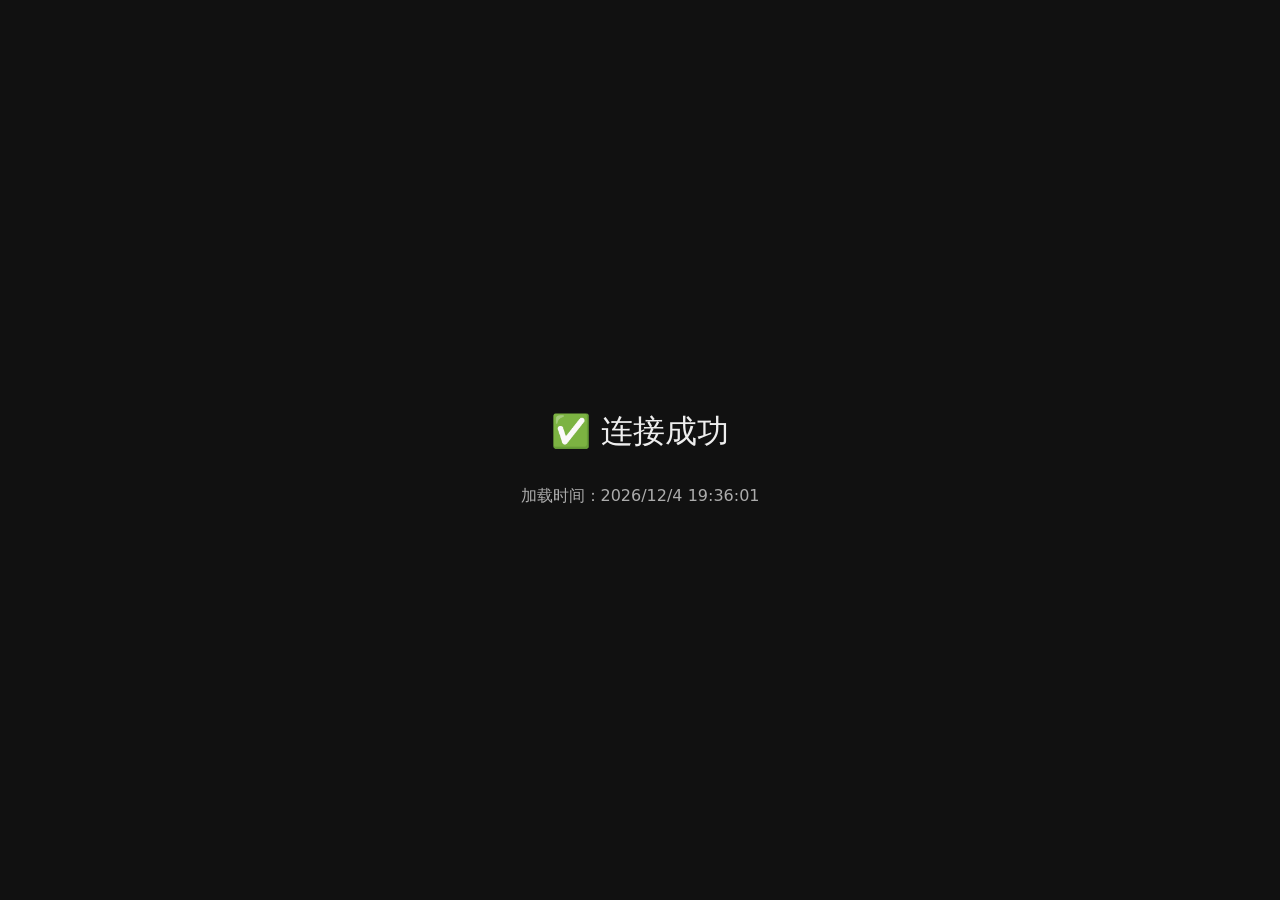
<file: test.html>
<!DOCTYPE html>
<html lang="zh-CN">
<head>
<meta charset="UTF-8" />
<meta name="viewport" content="width=device-width, initial-scale=1.0" />
<title>访问测试</title>
</head>
<body style="margin:0; min-height:100vh; display:flex; align-items:center; justify-content:center; background:#111; color:#eee; font-family:system-ui, -apple-system, sans-serif;">
  <div style="text-align:center;">
    <p style="font-size:2rem;">✅ 连接成功</p>
    <p id="time" style="opacity:0.7;"></p>
  </div>
  <script>
    document.getElementById('time').textContent = '加载时间：' + new Date().toLocaleString('zh-CN');
  </script>
</body>
</html>
</file>
